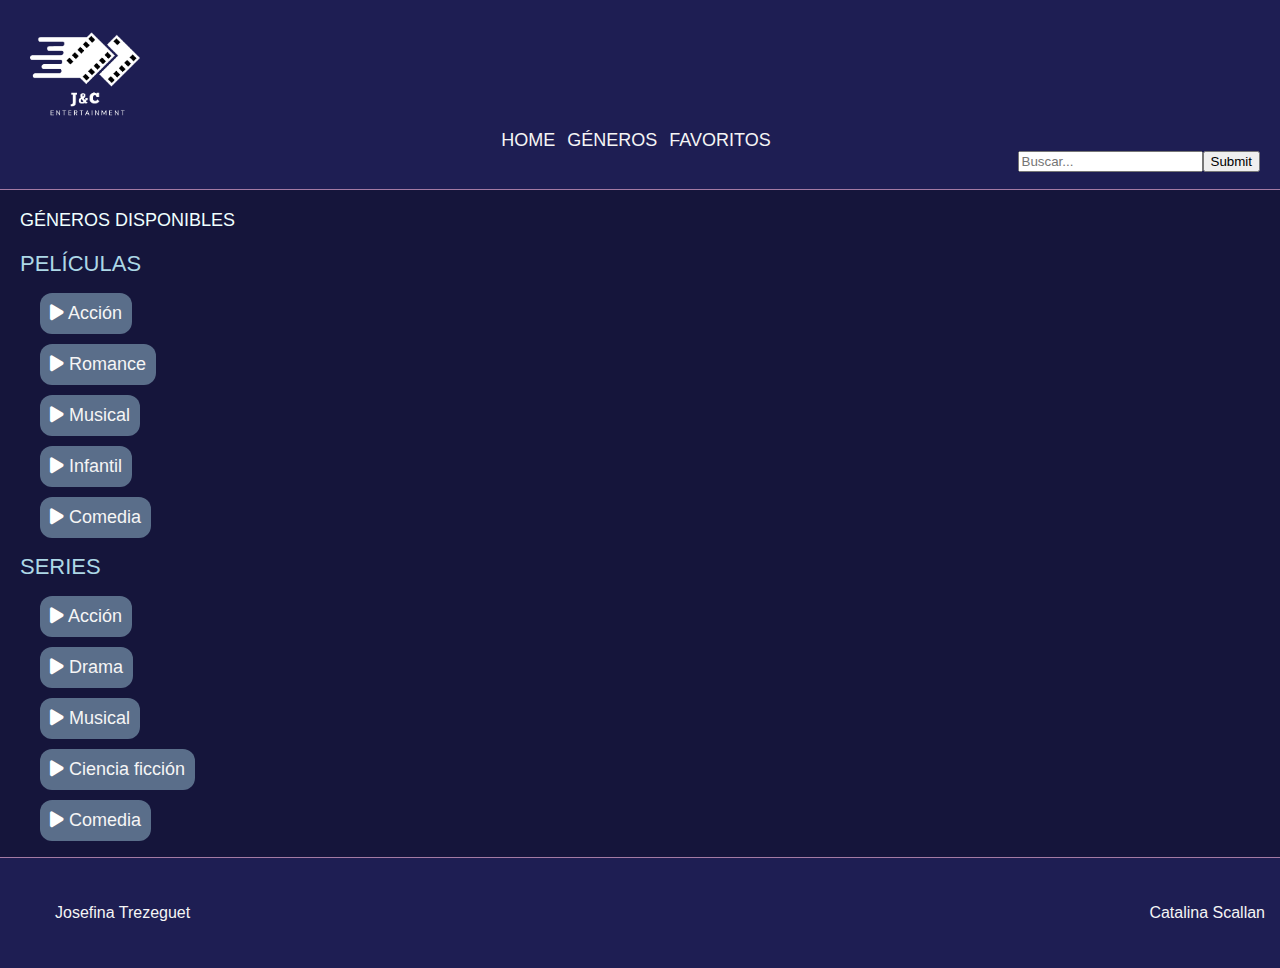
<file: generos.html>
<!DOCTYPE html>
<html lang="en">
<head>
    <meta charset="UTF-8">
    <meta name="viewport" content="width=device-width, initial-scale=1.0">
    <title>Géneros</title>
    <link rel="stylesheet" href="css/style.css">
    <link rel="shortcut icon" href="../pi-grupo1-trezeguet-scallan/img/favicon.png">
    <link rel="stylesheet" href="https://cdnjs.cloudflare.com/ajax/libs/font-awesome/6.3.0/css/all.min.css">


</head>
<body>

    <header class="header">

        <div class="logo-sec">
            <img class="logo-img" src="./img/LogoJC.png" alt="">
        </div>

        <div class="navbar">
            <ul class="ulnavbar">
                <li class="navbar-text">
                    <a class="navbar-items" href="./index.html" target="_blank">HOME</a>
                    <a class="navbar-items" href="./generos.html">GÉNEROS</a>
                    <a class="navbar-items" href="./favoritos.html" target="_blank">FAVORITOS</a>
                </li>
            </ul>
        </div>

    
        <form class="contenedorPadre" action="./search-results.html" target="_blank" method="get">
            <div class="contenedor.input">
                <input class="input" type="text" name="buscar" id="busqueda" placeholder="Buscar..." required>
            </div> 
        
            <div class="contenedor.input">
                <button class="button" type="submit">Submit</button>
            </div> 
        </form>
        
    </header>

    <main class="main">

        <h1 class="titulo">GÉNEROS DISPONIBLES</h1>

        <h2 class="h2-generos">PELÍCULAS</h2>
        <ul>
            <a href="detalle-genero.html" target="_blank"><li class="li"><i class="fa-solid fa-play" style="color: #ffffff;"></i> Acción</li></a>
            <a href="detalle-genero.html" target="_blank"><li class="li"><i class="fa-solid fa-play" style="color: #ffffff;"></i> Romance</li></a>
            <a href="detalle-genero.html" target="_blank"><li class="li"><i class="fa-solid fa-play" style="color: #ffffff;"></i> Musical</li></a>
            <a href="detalle-genero.html" target="_blank"><li class="li"><i class="fa-solid fa-play" style="color: #ffffff;"></i> Infantil</li></a>
            <a href="detalle-genero.html" target="_blank"><li class="li"><i class="fa-solid fa-play" style="color: #ffffff;"></i> Comedia</li></a>

        </ul>

        <h2 class="h2-generos">SERIES</h2>
        <ul>
            <a href="detalle-genero.html" target="_blank"><li class="li"><i class="fa-solid fa-play" style="color: #ffffff;"></i> Acción</li></a>
            <a href="detalle-genero.html" target="_blank"><li class="li"><i class="fa-solid fa-play" style="color: #ffffff;"></i> Drama</li></a>
            <a href="detalle-genero.html" target="_blank"><li class="li"><i class="fa-solid fa-play" style="color: #ffffff;"></i> Musical</li></a>
            <a href="detalle-genero.html" target="_blank"><li class="li"><i class="fa-solid fa-play" style="color: #ffffff;"></i> Ciencia ficción</li></a>
            <a href="detalle-genero.html" target="_blank"><li class="li"><i class="fa-solid fa-play" style="color: #ffffff;"></i> Comedia</li></a>

        </ul>


    </main>

    <footer class="footer">
        <ul class="ulfooter">
            <li class="footer-text" href="">Josefina Trezeguet</li>
            <li class="footer-text" href="">Catalina Scallan</li>
        </ul>
    </footer>
      
</body>
</html>
</file>
<file: css/style.css>
*{
    box-sizing: border-box;
}

body {
    margin: 0px;
    background-color: rgb(21, 21, 59);
}

a {
    text-decoration: none;
}

/*HEADER*/

.header {
    background-color: rgb(30, 30, 83);
    border-bottom: solid 1px rgb(164, 123, 164);
    height: 190px;
    padding-left: 0px;
    padding-right: 0px;
}

/*LOGO*/

.logo-sec {
    display: flex;
    justify-content: flex-start;
}

.logo-img {
    height: 110px;
    margin: 0px 30px;
    margin-top: 20px;
}

/*NAV-BAR*/

.ulnavbar {
    list-style-type: none;
    margin: 0;
    padding: 0;
    overflow: hidden;
}

.navbar {
    display: flex;
    justify-content: center;
    float: center;
}

.navbar-items {
    text-decoration: none;
    color: whitesmoke;
    font-family:'Gill Sans', 'Gill Sans MT', Calibri, 'Trebuchet MS', sans-serif;
    margin-right: 8px;
    font-size: 18px;
    font-weight: lighter;
}

/*FORM*/

.contenedorPadre {
    display: flex;
    justify-content: end;
    margin: 0px 20px;
}

/*MAIN*/

.titulo {
    color: azure;
    margin: 20px 20px;
    font-size: 18px;
    font-family: 'Gill Sans', 'Gill Sans MT', Calibri, 'Trebuchet MS', sans-serif;
    font-weight: lighter;
}

.portada-sec {
    display: flex;
    flex-direction: row;
    justify-content: space-between;
    flex-wrap: wrap;
    color:whitesmoke;
    font-family:'Gill Sans MT', Calibri, 'Trebuchet MS', sans-serif;
    font-size: 12px;
}

.portada {
    width: 220px;
    margin: 20px 20px;
}

.portada-img {
    width: 100%;
    height: 320px;
}

/*MAIN-DETALLES*/

.titulo-detalle {
    color: azure;
    margin: 20px 20px;
    font-size: 20px;
    font-weight: lighter;
    font-family: 'Gill Sans', 'Gill Sans MT', Calibri, 'Trebuchet MS', sans-serif;
}

.portada-sec-detalle {
    display: flex;
    flex-direction: row;
    justify-content: space-between;
    flex-wrap: wrap;
    color:whitesmoke;
    font-family:'Gill Sans MT', Calibri, 'Trebuchet MS', sans-serif;
    font-size: 15px;
}

.portada-detalle {
    margin: 0px 20px;
}

.portada-img-detalle {
    height: 350px;
    width: 250px;
}

.h2 {
    font-size: 18px;
    font-style: italic;
    font-weight: lighter;
    margin-bottom: 40px;
}

.h2-generos {
    font-size: 22px;
    font-family: 'Gill Sans MT', Calibri, 'Trebuchet MS', sans-serif;
    color: lightblue;
    margin: 10px 20px;
    font-weight: lighter;
}

.h3 {
    color: lightblue;
    text-decoration: none;
    font-size: 15px;
    font-family:  'Gill Sans MT', Calibri, 'Trebuchet MS', sans-serif;
    font-weight: bold;
}

.p {
   font-size: 16px;
   font-family:'Gill Sans', 'Gill Sans MT', Calibri, 'Trebuchet MS', sans-serif;
   max-width: 700px;
   color: whitesmoke;
   text-decoration: none;

}

.iframe {
    margin: 0px 70px;
}

.li {
    list-style: none;
    color: whitesmoke;
    font-family: 'Gill Sans', 'Gill Sans MT', Calibri, 'Trebuchet MS', sans-serif;
    font-size: 18px;
    margin-bottom: 10px;
    background-color: rgba(173, 216, 230, 0.46);
    max-width: max-content;
    padding: 10px;
    border-radius: 12px;
}

/*FOOTER*/

.footer {
    background-color: rgb(30, 30, 83);
    border-top: solid 1px rgb(164, 123, 164);
    margin: 0px;
    padding: 30px 15px;
}

.ulfooter {
    display: flex;
    flex-direction: row;
    justify-content: space-between;
}

.footer-text {
    list-style: none;
    font-family:'Gill Sans', 'Gill Sans MT', Calibri, 'Trebuchet MS', sans-serif;
    color: whitesmoke;
}

@media (max-width:420px) {

    *{
        box-sizing: border-box;
    }
 
    body {
        padding: 0px;
    }

    .header {
        height: 170px;
    }

    .logo-sec
    
    .logo-img {
        height: 75px;
        margin: 0px 15px;
        margin-top: 20px;
    }

    .ulnavbar {
        margin: 7px;
    }
    
    .navbar-items {
        font-size: 15px;
        font-weight: lighter;
    }

    .contenedorPadre {
        display: flex;
        justify-content: center;
        margin: 5px 5px;
    }

    .input {
        width: 95px;
        height: 21.5px;
    }

    .titulo {
        font-size: 14px;
    }

    .portada-sec {
        font-size: 9px;
    }
    
    .portada {
        width: 150px;
        margin: 5px 20px;
    }
    
    .portada-img {
        width: 100%;
        height: 220px;
    }

    .h2-generos {
        font-size: 16px;
        margin: 10px 20px;
    }

    .li {
        font-size: 15px;
        margin-bottom: 10px;
        padding: 8px;
    }

    .titulo-detalle {
        margin: 15px 20px;
        font-size: 14px;
    }

    .h2 {
        font-size: 12px;
        margin-bottom: 20px;
    }

    .h3 {
        font-size: 14px;
    }

    .portada-sec-detalle {
        font-size: 12px;
    }
    
    .portada-detalle {
        margin: 0px 20px;
    }
    
    .portada-img-detalle {
        height: 220px;
        width: 160px;
    }

    .iframe {
        margin: 10px 0px;
        width: 300px;
        height: 180px;
    }

    .p {
        font-size: 12px;
        max-width: 350px;     
     }

     .footer {
        height: 100px;
     }

     .ulfooter {
        padding: 0px 0px;
     }

    


    
    
    }
</file>
